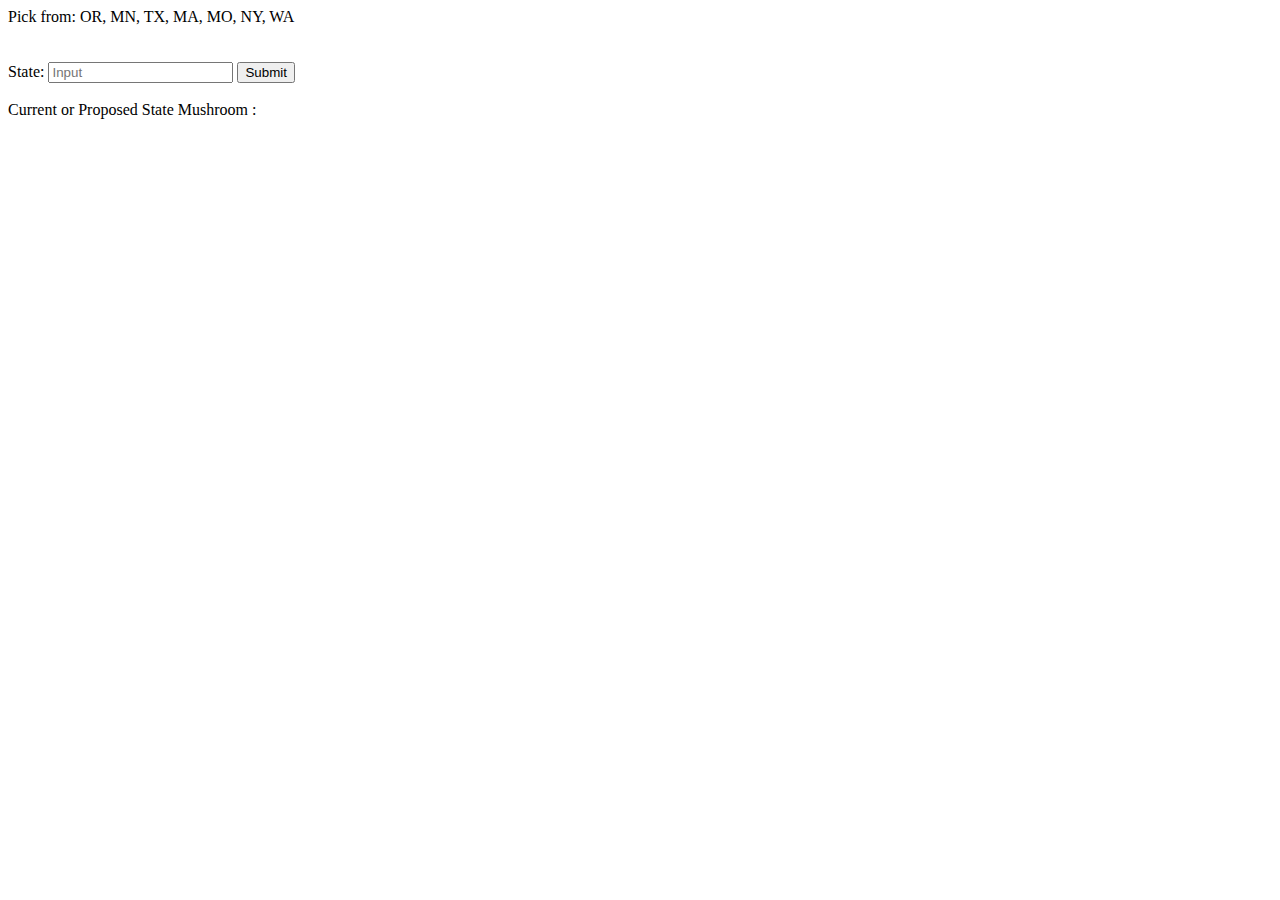
<file: mushroom_app/templates/mushroom_app/mushroom_data.html>
<!DOCTYPE html>

<head>
    <meta charset="UTF-8">
    <meta http-equiv="X-UA-Compatible" content="IE=edge">
    <meta name="viewport" content="width=device-width, initial-scale=1.0">
    <link href="https://cdn.jsdelivr.net/npm/bootstrap@5.2.0/dist/css/bootstrap.min.css" rel="stylesheet"
        integrity="sha384-gH2yIJqKdNHPEq0n4Mqa/HGKIhSkIHeL5AyhkYV8i59U5AR6csBvApHHNl/vI1Bx" crossorigin="anonymous">
    <script src="https://cdn.jsdelivr.net/npm/bootstrap@5.2.0/dist/js/bootstrap.bundle.min.js"
        integrity="sha384-A3rJD856KowSb7dwlZdYEkO39Gagi7vIsF0jrRAoQmDKKtQBHUuLZ9AsSv4jD4Xa"
        crossorigin="anonymous"></script>

</head>
<html>

<body>
    <div class="container ">
        <div class="d-flex">
            <div class="p-2 flex-fill"></div>
            <div class="p-2 flex-fill text-center">Pick from: OR, MN, TX, MA, MO, NY, WA</div>
            <div class="p-2 flex-fill"></div>
        </div>
    </div>
    <br><br>

    <div>
        <div class="card mx-auto" style="width: 25rem; ">
            <div class="card-body ">
                State:
                <input type="text" id="input" placeholder="Input">
                <input type="submit" id='opp' value="Submit" onclick="mushroom_question()">
                <br><br>Current or Proposed State Mushroom : <h id='result'></h>


            </div>
        </div>
    </div>
</body>

</html>
<script>
    function mushroom_question() {
        let data = JSON.parse("{{data|escapejs}}");
        let input = document.getElementById("input").value;
        let result = document.getElementById("result")
        let flag = 1;
        for (let x in data) {
            if (input.toLowerCase() == data[x][0].toLowerCase()) {
                result.innerHTML = data[x][1];
                flag = 0;
            }
            else if (input.toLowerCase() == data[x][1].toLowerCase()) {
                result.innerHTML = data[x][0];
                flag = 0;
            }
        }
        if (flag) {
            result.innerHTML = "No results found"
        }
    }
</script>
</file>
